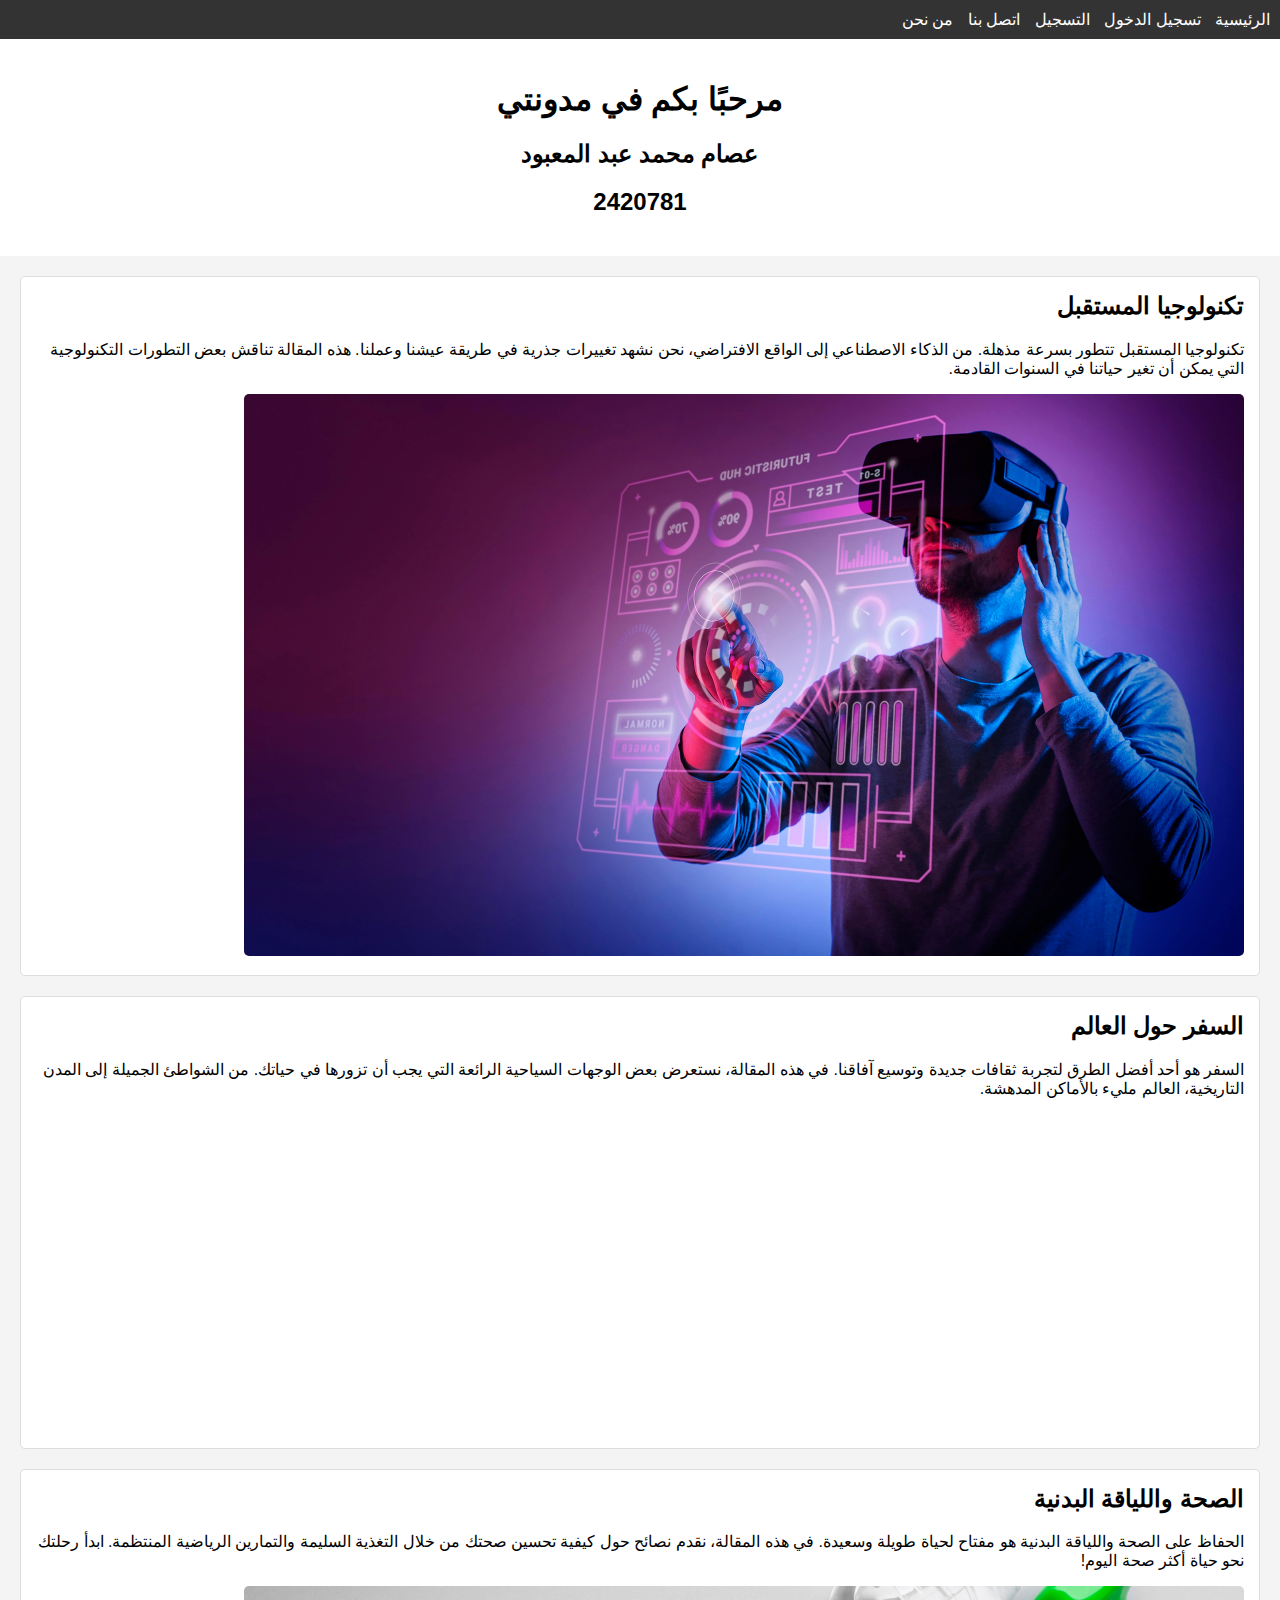
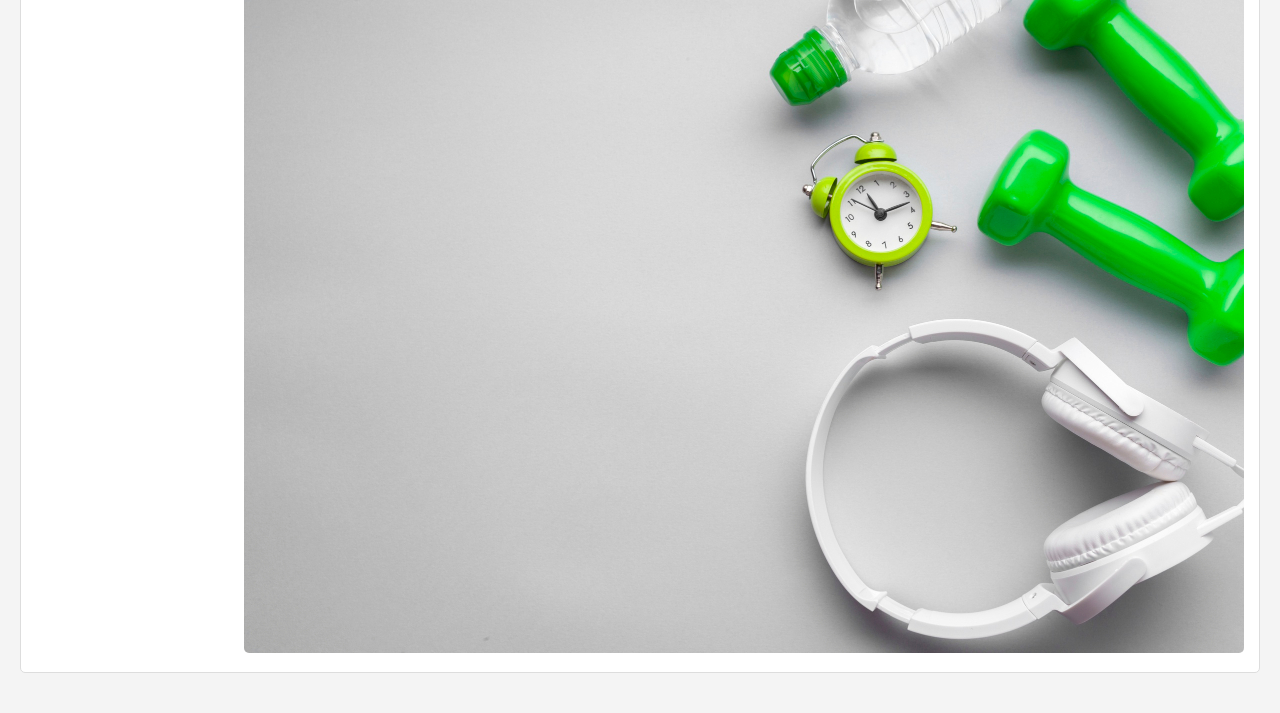
<file: index.html>
<!DOCTYPE html>
<html lang="ar">
<head>
    <meta charset="UTF-8">
    <meta name="viewport" content="width=device-width, initial-scale=1.0">
    <title>مدونتي</title>
    <link rel="icon" href="favicon.ico" type="image/x-icon">
    <link rel="stylesheet" href="styles.css">
</head>
<body>
    <nav>
        <ul>
            <li><a href="index.html">الرئيسية</a></li>
            <li><a href="login.html">تسجيل الدخول</a></li>
            <li><a href="signup.html">التسجيل</a></li>
            <li><a href="contact.html">اتصل بنا</a></li>
            <li><a href="about.html">من نحن</a></li>
        </ul>
    </nav>

    <header>
        <h1>مرحبًا بكم في مدونتي</h1>
        <div>
            <h2>عصام محمد عبد المعبود</h2>
            <h2>2420781</h2>
        </div>
    </header>

    <main>
        <article>
            <h2>تكنولوجيا المستقبل</h2>
            <p>تكنولوجيا المستقبل تتطور بسرعة مذهلة. من الذكاء الاصطناعي إلى الواقع الافتراضي، نحن نشهد تغييرات جذرية في طريقة عيشنا وعملنا. هذه المقالة تناقش بعض التطورات التكنولوجية التي يمكن أن تغير حياتنا في السنوات القادمة.</p>
            <img src="2149126949.jpg" alt="تكنولوجيا المستقبل">
        </article>

        <article>
            <h2>السفر حول العالم</h2>
            <p>السفر هو أحد أفضل الطرق لتجربة ثقافات جديدة وتوسيع آفاقنا. في هذه المقالة، نستعرض بعض الوجهات السياحية الرائعة التي يجب أن تزورها في حياتك. من الشواطئ الجميلة إلى المدن التاريخية، العالم مليء بالأماكن المدهشة.</p>
            <iframe src="https://www.youtube.com/embed/RcmrbNRK-jY" frameborder="0" allowfullscreen></iframe>
        </article>

        <article>
            <h2>الصحة واللياقة البدنية</h2>
            <p>الحفاظ على الصحة واللياقة البدنية هو مفتاح لحياة طويلة وسعيدة. في هذه المقالة، نقدم نصائح حول كيفية تحسين صحتك من خلال التغذية السليمة والتمارين الرياضية المنتظمة. ابدأ رحلتك نحو حياة أكثر صحة اليوم!</p>
            <img src="2148259067.jpg" alt="الصحة واللياقة البدنية">
        </article>
    </main>
</body>
</html>
</file>
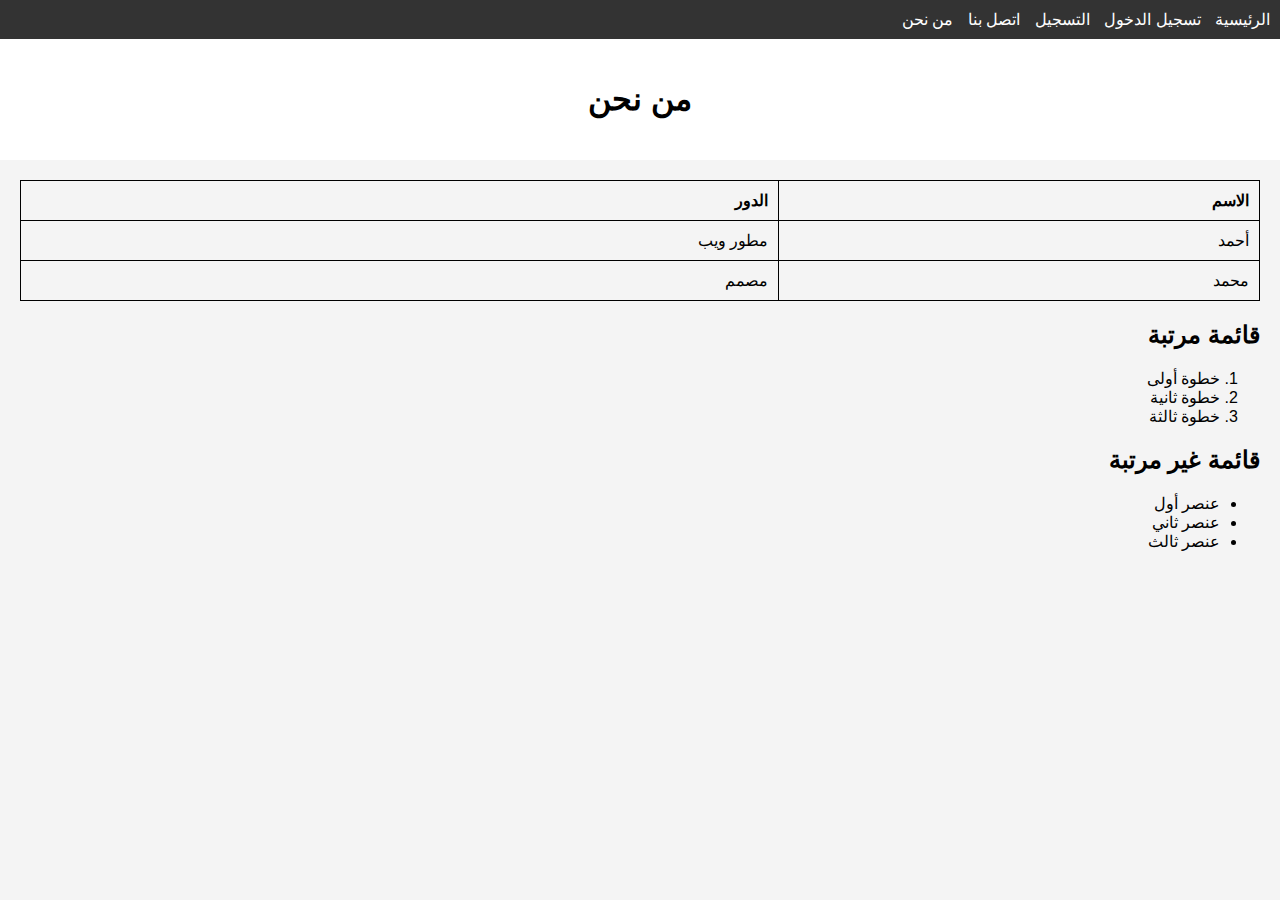
<file: about.html>
<!DOCTYPE html>
<html lang="ar">
<head>
    <meta charset="UTF-8">
    <meta name="viewport" content="width=device-width, initial-scale=1.0">
    <title>من نحن</title>
    <link rel="stylesheet" href="styles.css">
</head>
<body>
    <nav>
        <ul>
            <li><a href="index.html">الرئيسية</a></li>
            <li><a href="login.html">تسجيل الدخول</a></li>
            <li><a href="signup.html">التسجيل</a></li>
            <li><a href="contact.html">اتصل بنا</a></li>
            <li><a href="about.html">من نحن</a></li>
        </ul>
    </nav>

    <header>
        <h1>من نحن</h1>
    </header>

    <main>
        <table>
            <tr>
                <th>الاسم</th>
                <th>الدور</th>
            </tr>
            <tr>
                <td>أحمد</td>
                <td>مطور ويب</td>
            </tr>
            <tr>
                <td>محمد</td>
                <td>مصمم</td>
            </tr>
        </table>

        <h2>قائمة مرتبة</h2>
        <ol>
            <li>خطوة أولى</li>
            <li>خطوة ثانية</li>
            <li>خطوة ثالثة</li>
        </ol>

        <h2>قائمة غير مرتبة</h2>
        <ul>
            <li>عنصر أول</li>
            <li>عنصر ثاني</li>
            <li>عنصر ثالث</li>
        </ul>
    </main>
</body>
</html>
</file>
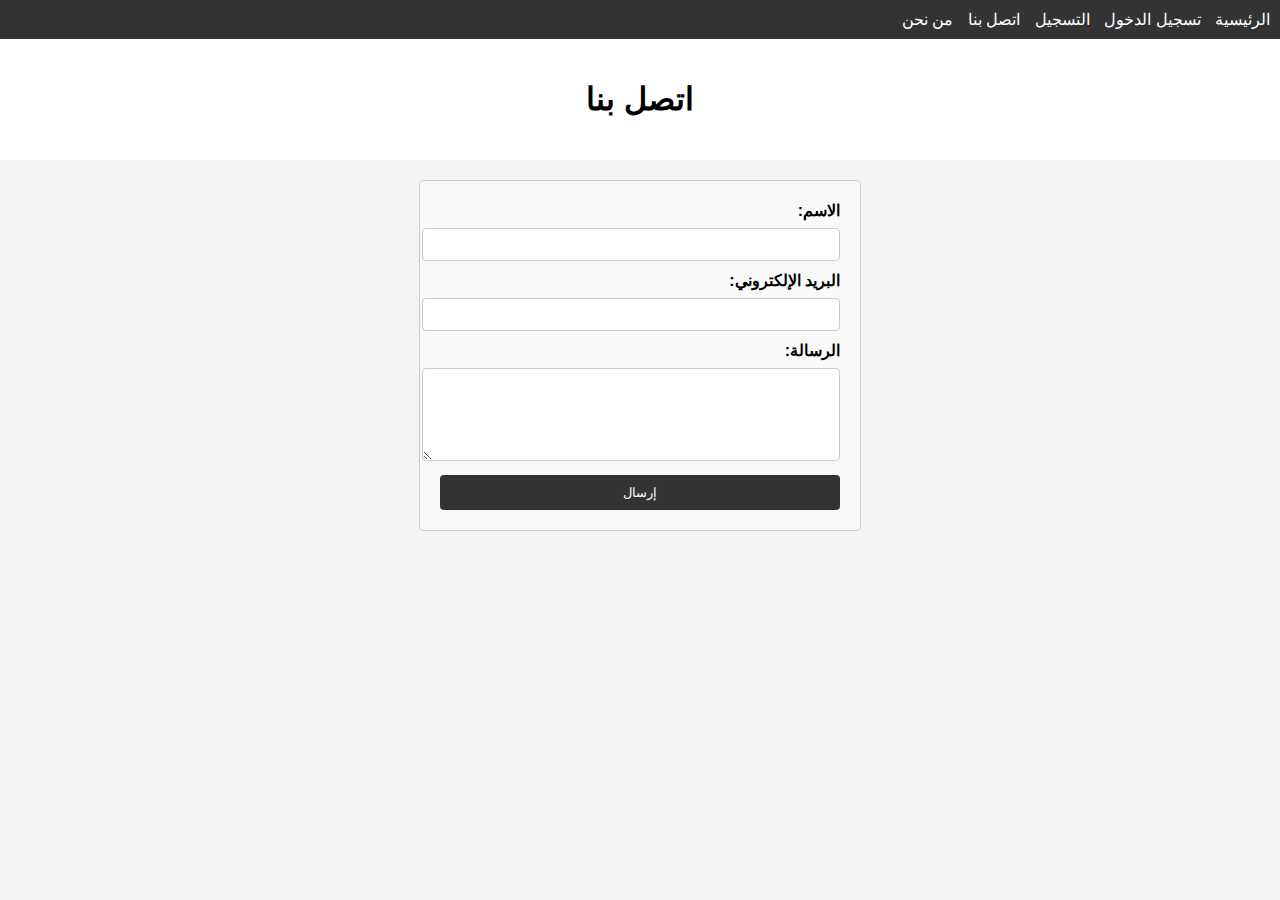
<file: contact.html>
<!DOCTYPE html>
<html lang="ar">
<head>
    <meta charset="UTF-8">
    <meta name="viewport" content="width=device-width, initial-scale=1.0">
    <title>اتصل بنا</title>
    <link rel="stylesheet" href="styles.css">
</head>
<body>
    <nav>
        <ul>
            <li><a href="index.html">الرئيسية</a></li>
            <li><a href="login.html">تسجيل الدخول</a></li>
            <li><a href="signup.html">التسجيل</a></li>
            <li><a href="contact.html">اتصل بنا</a></li>
            <li><a href="about.html">من نحن</a></li>
        </ul>
    </nav>

    <header>
        <h1>اتصل بنا</h1>
    </header>

    <main>
        <form>
            <label for="name">الاسم:</label>
            <input type="text" id="name" name="name" required>
            
            <label for="email">البريد الإلكتروني:</label>
            <input type="email" id="email" name="email" required>
            
            <label for="message">الرسالة:</label>
            <textarea id="message" name="message" rows="5" required></textarea>
            
            <button type="submit">إرسال</button>
        </form>
    </main>
</body>
</html>
</file>
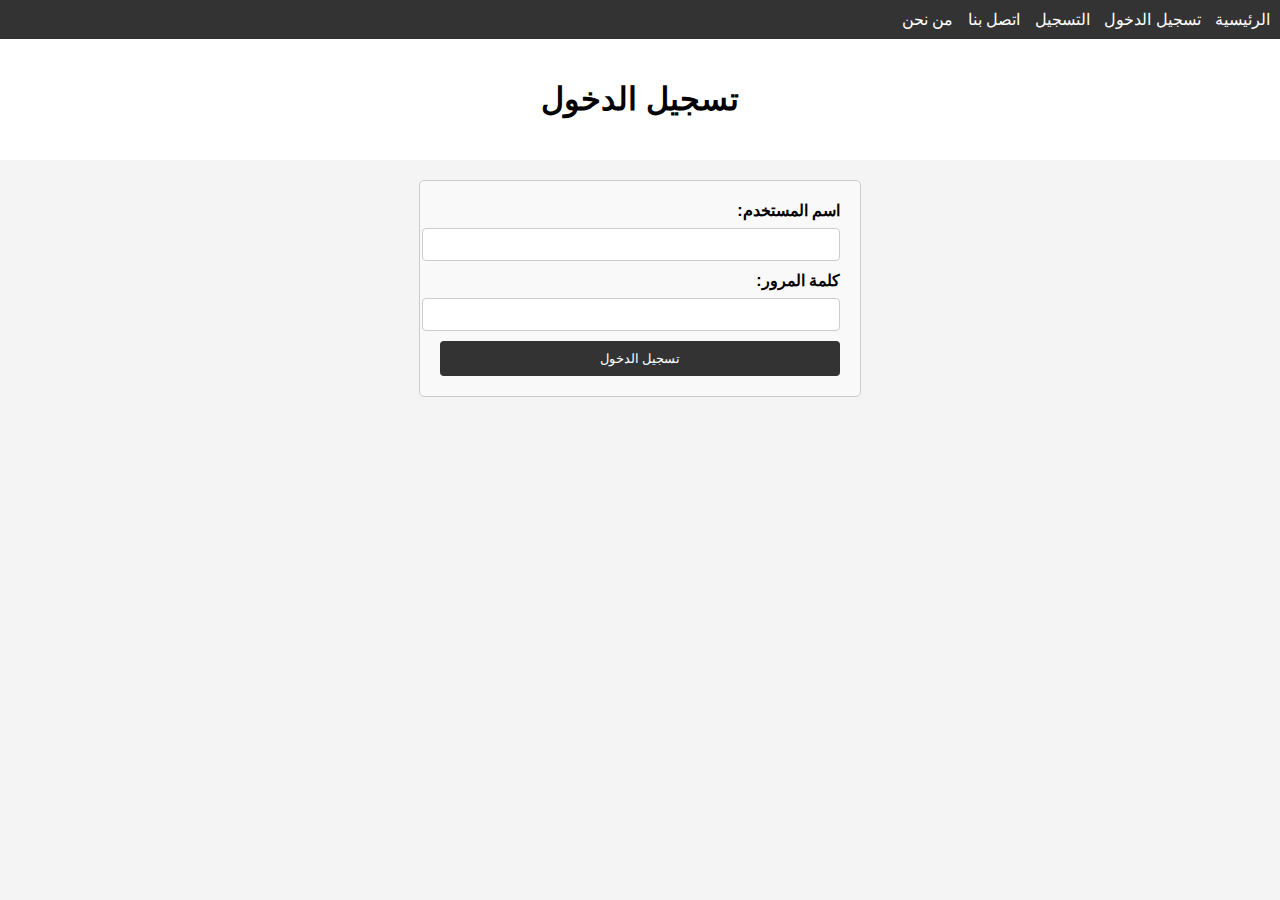
<file: login.html>
<!DOCTYPE html>
<html lang="ar">
<head>
    <meta charset="UTF-8">
    <meta name="viewport" content="width=device-width, initial-scale=1.0">
    <title>تسجيل الدخول</title>
    <link rel="stylesheet" href="styles.css">
</head>
<body>
    <nav>
        <ul>
            <li><a href="index.html">الرئيسية</a></li>
            <li><a href="login.html">تسجيل الدخول</a></li>
            <li><a href="signup.html">التسجيل</a></li>
            <li><a href="contact.html">اتصل بنا</a></li>
            <li><a href="about.html">من نحن</a></li>
        </ul>
    </nav>

    <header>
        <h1>تسجيل الدخول</h1>
    </header>

    <main>
        <form>
            <label for="username">اسم المستخدم:</label>
            <input type="text" id="username" name="username" required>
            
            <label for="password">كلمة المرور:</label>
            <input type="password" id="password" name="password" required>
            
            <button type="submit">تسجيل الدخول</button>
        </form>
    </main>
</body>
</html>
</file>
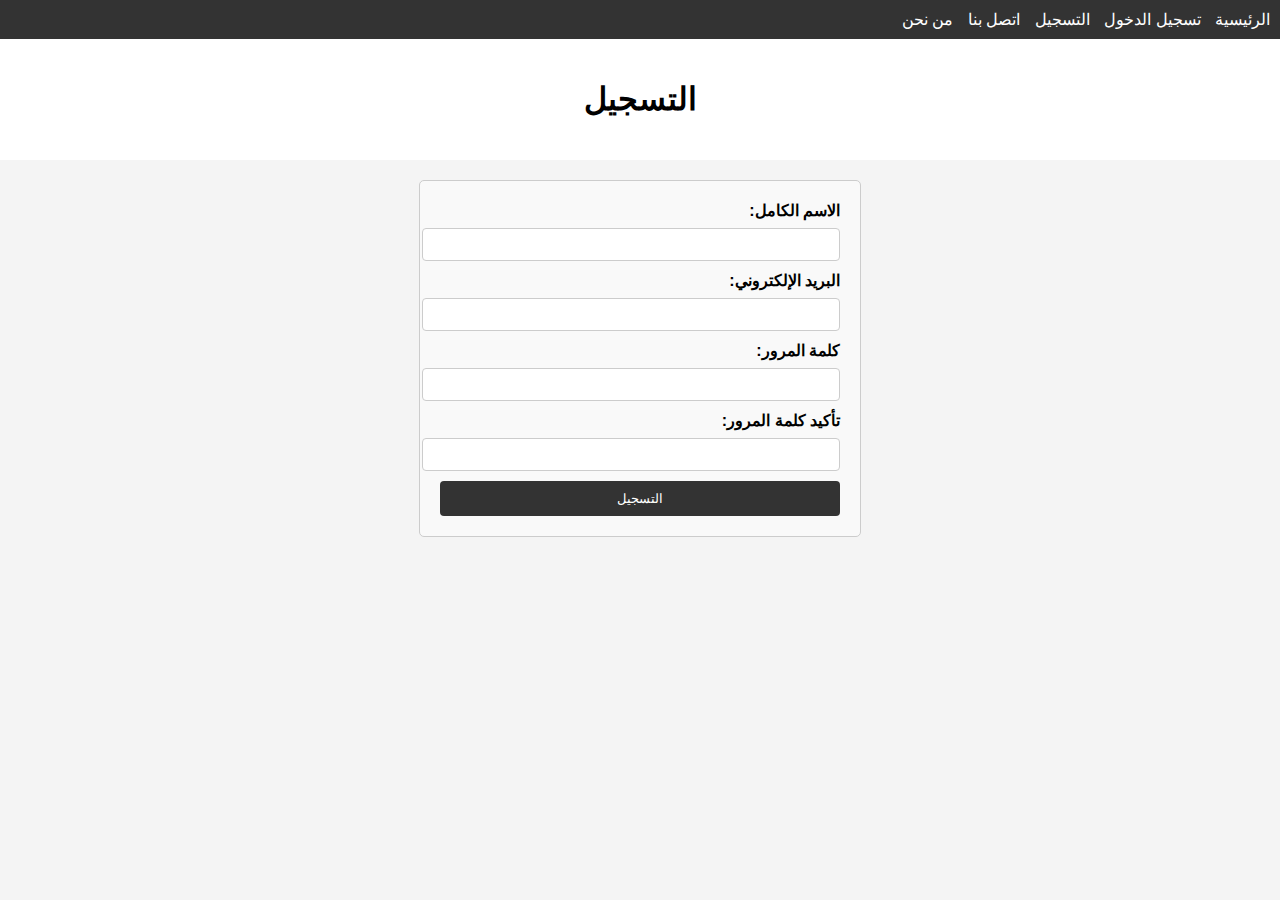
<file: signup.html>
<!DOCTYPE html>
<html lang="ar">
<head>
    <meta charset="UTF-8">
    <meta name="viewport" content="width=device-width, initial-scale=1.0">
    <title>التسجيل</title>
    <link rel="stylesheet" href="styles.css">
</head>
<body>
    <nav>
        <ul>
            <li><a href="index.html">الرئيسية</a></li>
            <li><a href="login.html">تسجيل الدخول</a></li>
            <li><a href="signup.html">التسجيل</a></li>
            <li><a href="contact.html">اتصل بنا</a></li>
            <li><a href="about.html">من نحن</a></li>
        </ul>
    </nav>

    <header>
        <h1>التسجيل</h1>
    </header>

    <main>
        <form>
            <label for="fullname">الاسم الكامل:</label>
            <input type="text" id="fullname" name="fullname" required>
            
            <label for="email">البريد الإلكتروني:</label>
            <input type="email" id="email" name="email" required>
            
            <label for="password">كلمة المرور:</label>
            <input type="password" id="password" name="password" required>
            
            <label for="confirm-password">تأكيد كلمة المرور:</label>
            <input type="password" id="confirm-password" name="confirm-password" required>
            
            <button type="submit">التسجيل</button>
        </form>
    </main>
</body>
</html>
</file>
<file: styles.css>
body {
    font-family: Arial, sans-serif;
    direction: rtl;
    text-align: right;
    margin: 0;
    padding: 0;
    background-color: #f4f4f4;
}

nav {
    background-color: #333;
    color: white;
    padding: 10px;
}

nav ul {
    list-style-type: none;
    margin: 0;
    padding: 0;
}

nav ul li {
    display: inline;
    margin-left: 10px;
}

nav ul li a {
    color: white;
    text-decoration: none;
}

header {
    text-align: center;
    padding: 20px;
    background-color: #fff;
}

main {
    padding: 20px;
}

article {
    margin-bottom: 20px;
    padding: 15px;
    border: 1px solid #ddd;
    border-radius: 5px;
    background-color: #fff;
}

article h2 {
    margin-top: 0;
}

article img {
    max-width: 100%;
    height: auto;
    border-radius: 5px;
}

article iframe {
    width: 100%;
    height: 315px;
    border: none;
    border-radius: 5px;
}

table {
    width: 100%;
    border-collapse: collapse;
}

table, th, td {
    border: 1px solid black;
}

th, td {
    padding: 10px;
    text-align: right;
}

form {
    max-width: 400px;
    margin: 0 auto;
    padding: 20px;
    border: 1px solid #ccc;
    border-radius: 5px;
    background-color: #f9f9f9;
}

label {
    display: block;
    margin-bottom: 8px;
    font-weight: bold;
}

input[type="text"],
input[type="email"],
input[type="password"],
textarea {
    width: 100%;
    padding: 8px;
    margin-bottom: 10px;
    border: 1px solid #ccc;
    border-radius: 4px;
}

button {
    width: 100%;
    padding: 10px;
    background-color: #333;
    color: white;
    border: none;
    border-radius: 4px;
    cursor: pointer;
}

button:hover {
    background-color: #555;
}
</file>
